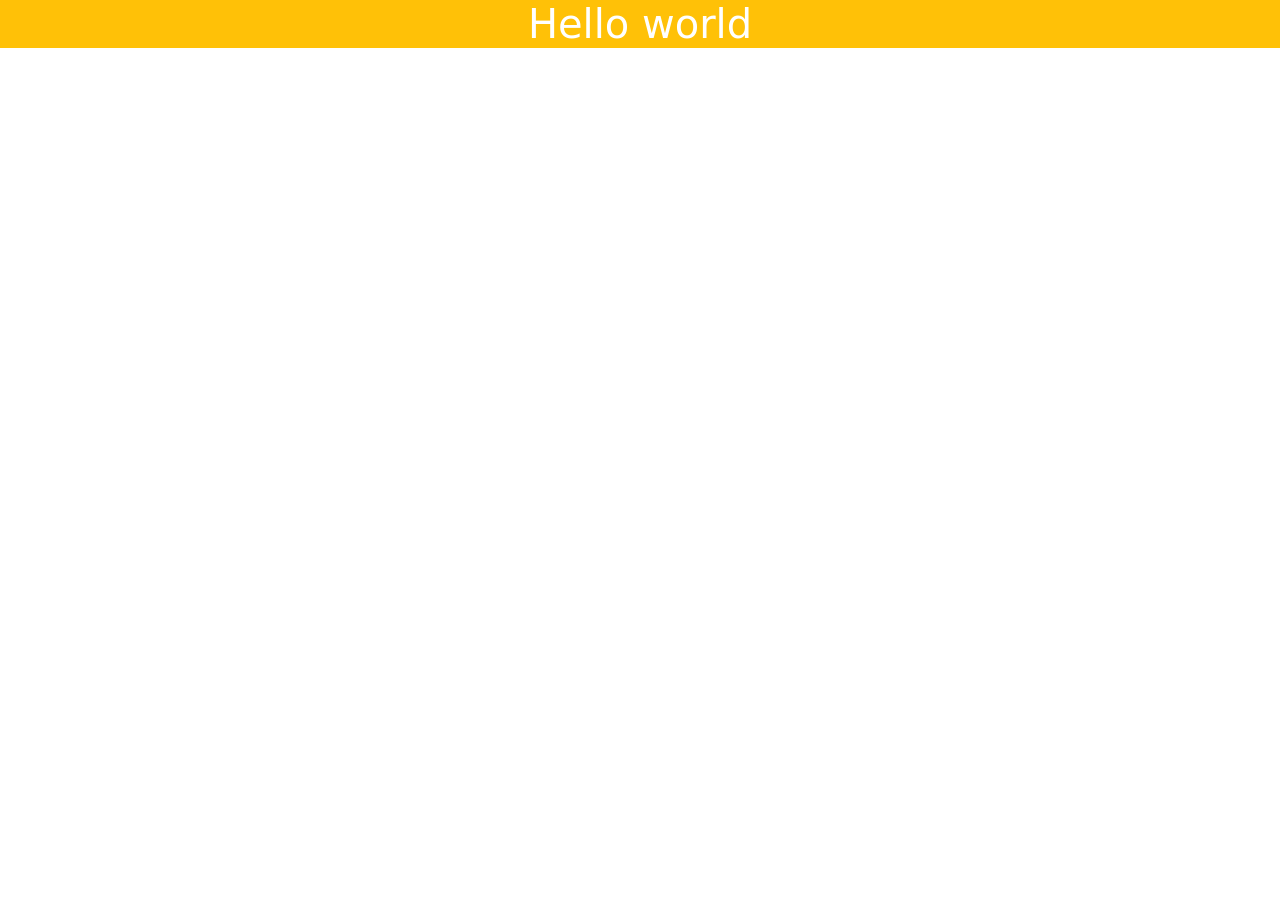
<file: main.html>
<!DOCTYPE html>
<html lang="en">
<head>
<meta charset="UTF-8">
<meta name="viewport" content="width=device-width, initial-scale=1.0">
<meta http-equiv="X-UA-Compatible" content="ie=edge">
<meta name="Description" content="Enter your description here"/>
<link rel="stylesheet" href="https://cdnjs.cloudflare.com/ajax/libs/twitter-bootstrap/5.1.0/css/bootstrap.min.css">
<link rel="stylesheet" href="https://cdnjs.cloudflare.com/ajax/libs/font-awesome/5.15.4/css/all.min.css">
<div class="container-fulid bg-warning">
    <h1 class="text-white text-center">Hello world</h1>
</div>
</head>
<body>

<script src="https://cdnjs.cloudflare.com/ajax/libs/popper.js/2.9.2/umd/popper.min.js"></script>
<script src="https://cdnjs.cloudflare.com/ajax/libs/twitter-bootstrap/5.1.0/js/bootstrap.min.js"></script>
</body>
</html>
</file>
